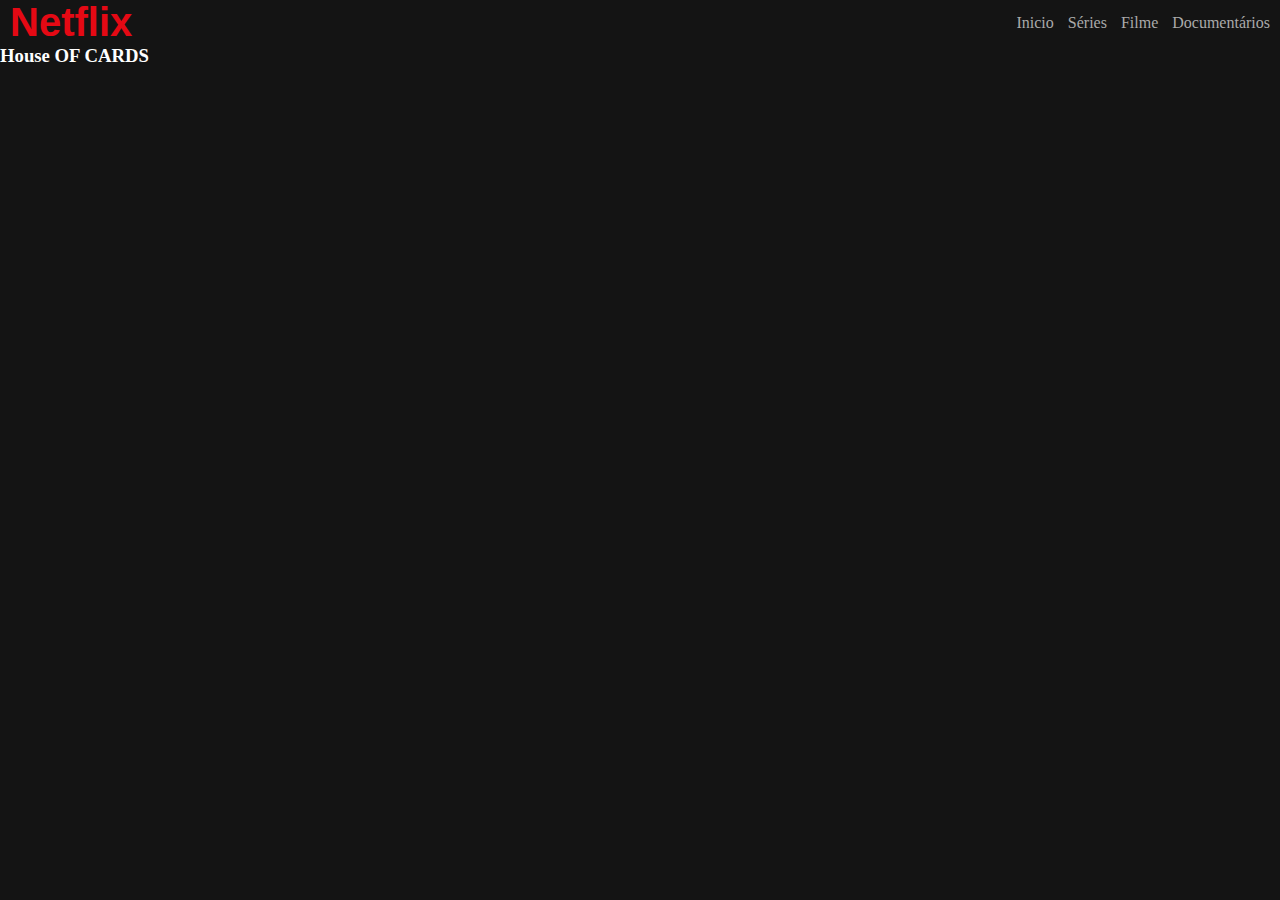
<file: DIO/DesafioNetflix/index.html>
<!DOCTYPE html>
<html lang="pt-br">
<head>
    <meta charset="UTF-8">
    <meta name="viewport" content="width=device-width, initial-scale=1.0">
    <link rel="stylesheet" href="./style/main.css">
    
    <title>Desafio Netflix</title>

</head>
<body>
    <header>
        <div class="container">
            <h2 class="logo">Netflix</h2>
            <nav>
                <a href="#" target="" rel="">Inicio</a>
                <a href="#" target="" rel="">Séries</a>
                <a href="#" target="" rel="">Filme</a>
                <a href="#" target="" rel="">Documentários</a>
            </nav>
        </div>
    </header>

    <main>
        <div class="filme-principal">
            <div class="container">
                <h3 class="titulo">
                    House OF CARDS
                </h3>
            </div>
        </div>
    </main>
    
</body>
</html>
</file>
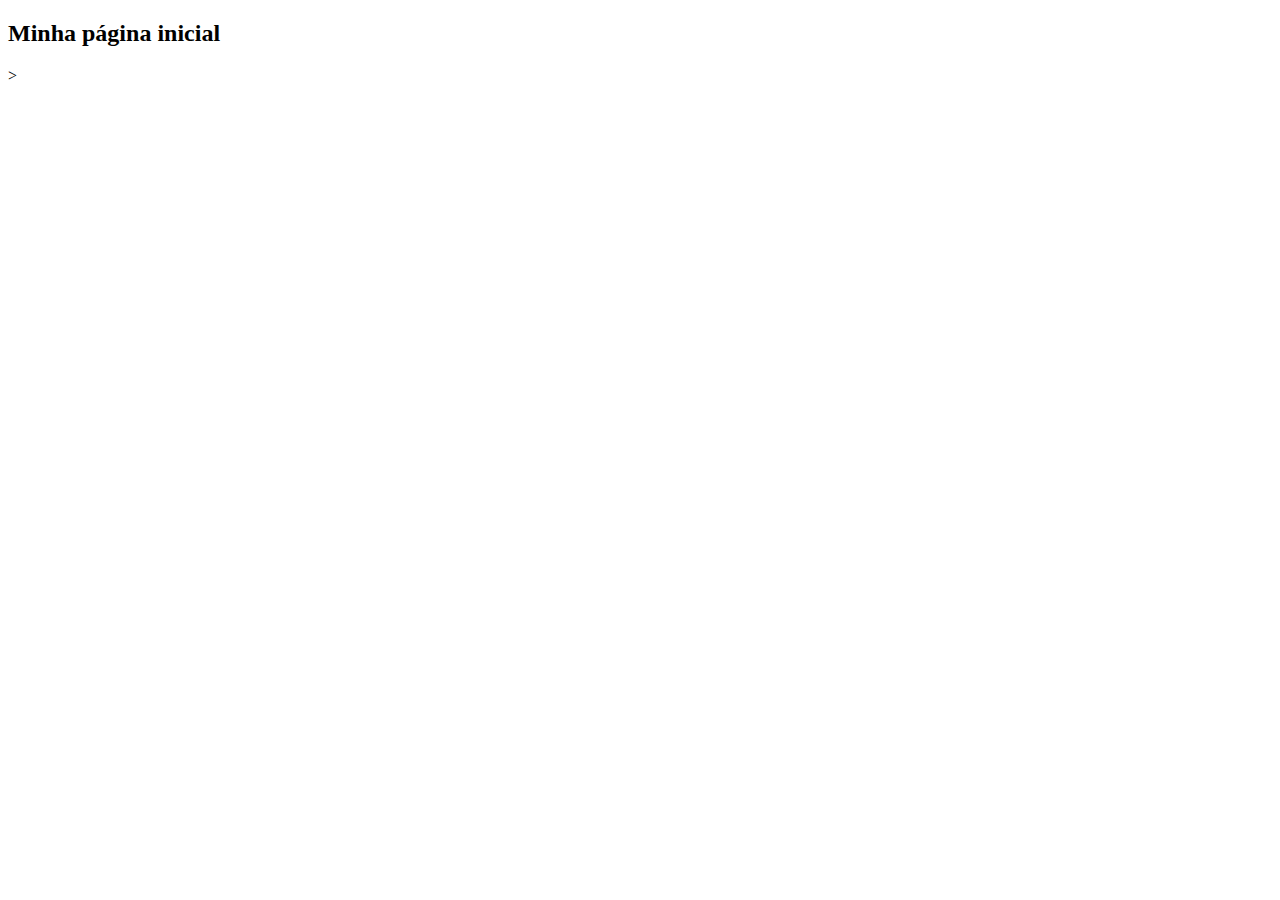
<file: DIO/git-curso/index.html>
<!DOCTYPE html>
<html>
<head>
    <meta charset='utf-8'>
    <meta http-equiv='X-UA-Compatible' content='IE=edge'>
    <title>Teste</title>
</head>
<body>
    <h2>Minha página inicial</h2>    
</body>
</html>>
</file>
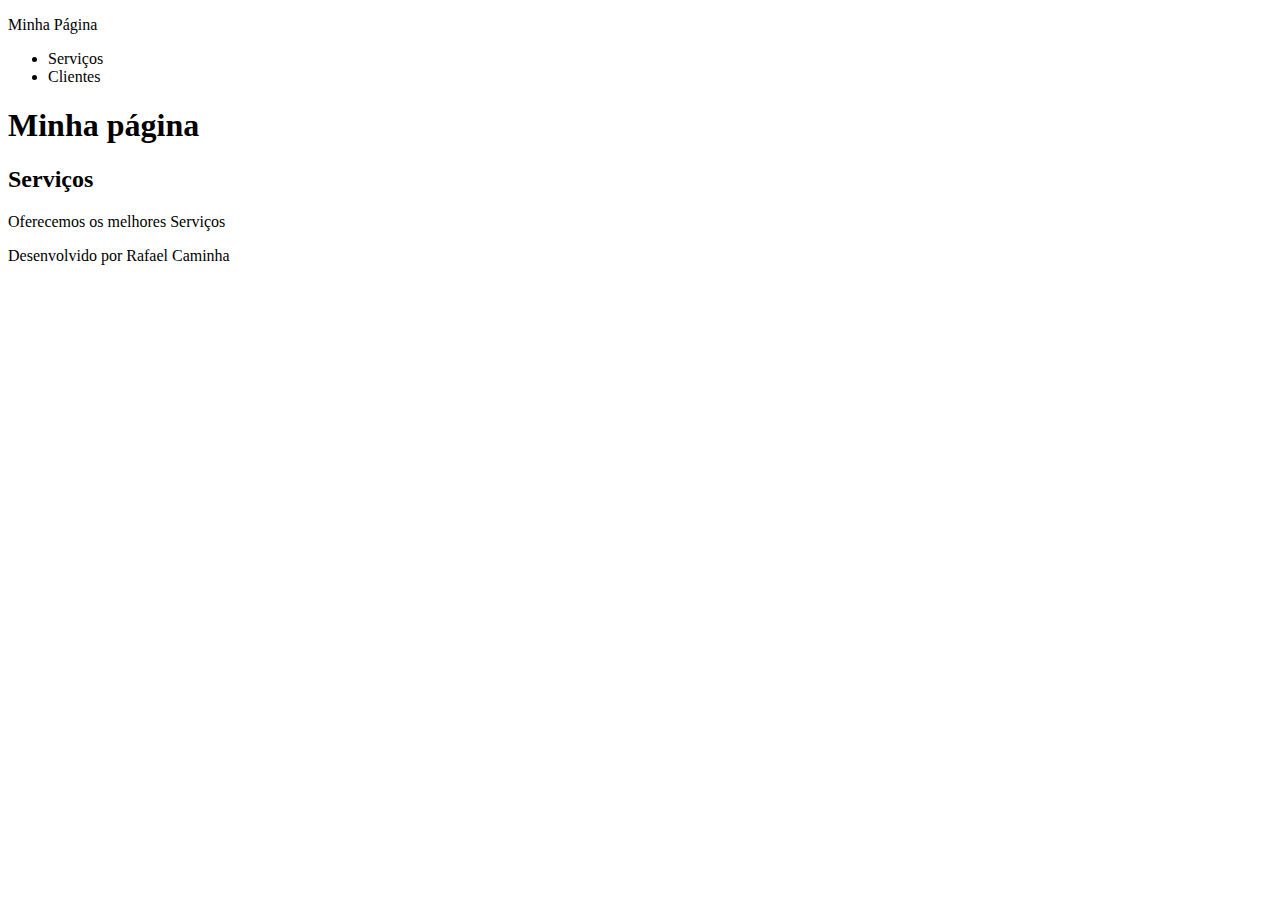
<file: DIO/HTML5-CSS3/index.html>
<!DOCTYPE html>
<html lang="pt-br">

    <head>
        <meta charset="utf-8">
        <title>
            Minha pagina
        </title>
    </head>

    <body>
        <nav>
            <p>Minha Página</p>
            <ul>
                <li>Serviços</li>
                <li>Clientes</li>
            </ul>
        </nav>

    </body>

    <header>
        <h1>Minha página</h1>
    </header>

    <section id="Serviços">
        <h2>Serviços</h2>
        <p>Oferecemos os melhores Serviços</p>
    </section>

    <footer>
        <p>Desenvolvido por Rafael Caminha</p>
    </footer>

</html>
</file>
<file: DIO/DesafioNetflix/style/main.css>
:root{
    --vermelho: #e50914;
    --preta: #141414;

}

*{
    margin: 0;
    padding: 0;
    box-sizing: border-box;
}

body{
    background: var(--preta);
    font-family: 'Times New Roman', Times, serif;
    color: white;
}

.logo{
 color:var(--vermelho);
 font-family: Arial, Helvetica, sans-serif;
 font-size: 40px;
 margin-left: 10px;
}

header nav a{
    text-decoration: none;
    color: #aaa;
    margin-right: 10px;
}

header nav a:hover{
    color: #fff;
}

header .container{
    display: flex;
    flex-direction: row;
    align-items: center;
    justify-content: space-between;
}
</file>
